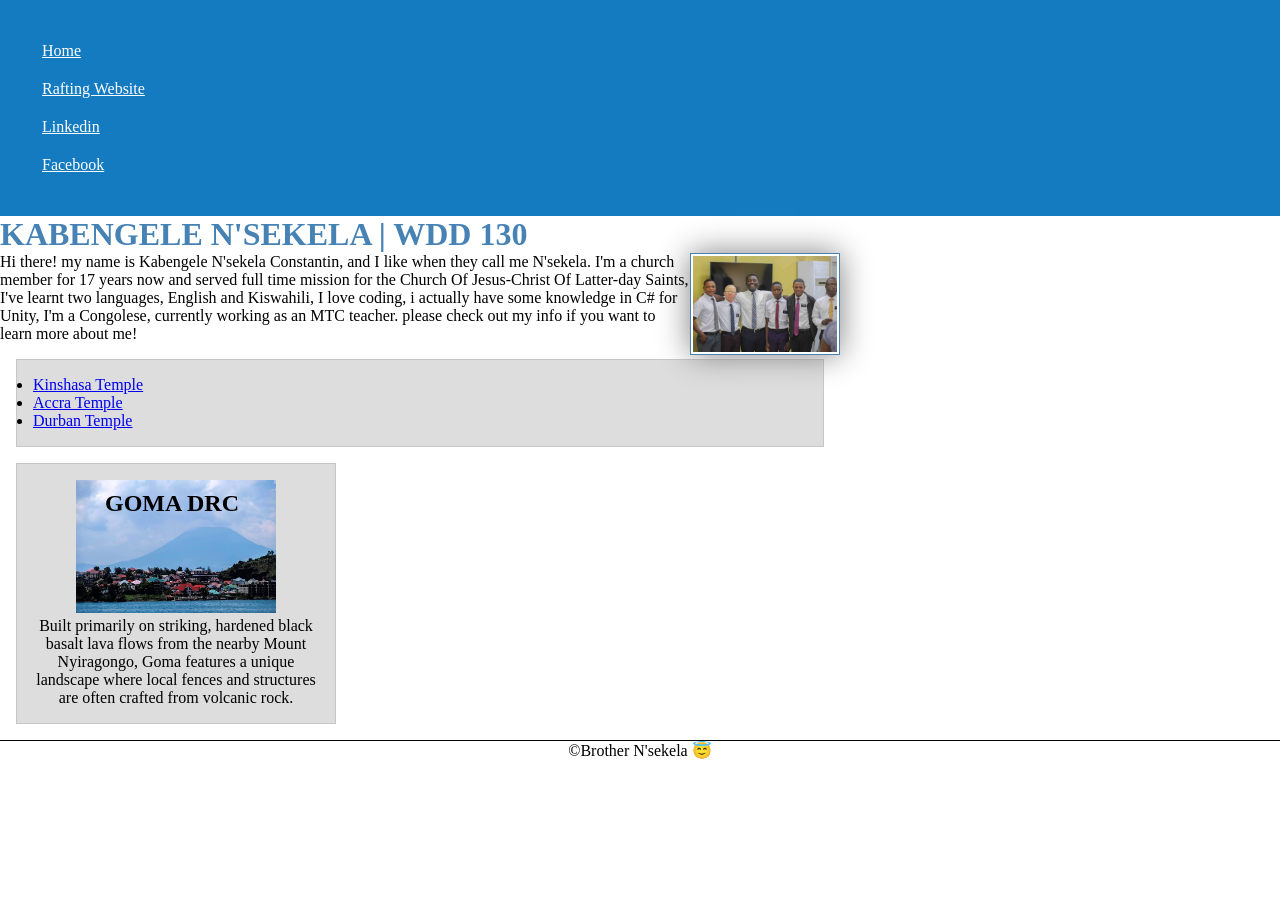
<file: index.html>
<!DOCTYPE html>
<html lang="en">

<head>
    <meta charset="UTF-8">
    <meta name="viewport" content="width=device-width, initial-scale=1.0">
    <meta name="description"
      content="Kabengele N'sekela's BYU WDD130 home page dedicated to my web programming class">
    <meta name="author" content="Kabengele N'sekela">

    <link rel="stylesheet" href="styles/styles.css">

    <title>KABENGELE N'SEKELA | WDD 130</title>
</head>

<body>
    <header>
        <nav>
            <a href="#">Home</a>
            <a href="wwr/">Rafting Website</a>
            <a href="https://linkedin.com">Linkedin</a>
            <a href="https://facebook.com">Facebook</a>
        </nav>
    </header>
    <main>
        <h1>KABENGELE N'SEKELA | WDD 130</h1>
        <img src="images/profile.jpg" alt="Me doing the best Job" width="200">
        <a>Hi there! my name is Kabengele N'sekela Constantin, and I like when they call me
            N'sekela. I'm a church member for 17 years now and served full time mission for the
            Church Of Jesus-Christ Of Latter-day Saints, I've learnt two languages, English and
            Kiswahili, I love coding, i actually have some knowledge in C# for Unity, I'm a
            Congolese, currently working as an MTC teacher. please check out my info if you want to
            learn more about me!
        </a>
        <ul class="box">
            <li><a href="https://www.churchofjesuschrist.org/temples/details/kinshasa-democratic-republic-of-the-congo-temple?lang=eng"
                  target="_blank"> Kinshasa Temple</a>
            </li>
            <li>
                <a href="https://www.churchofjesuschrist.org/temples/details/accra-ghana-temple?lang=eng"
                  target="_blank"> Accra Temple</a>
            </li>
            <li><a href="https://www.churchofjesuschrist.org/temples/details/durban-south-africa-temple?lang=eng"
                  target="_blank">
                    Durban Temple</a>
            </li>
        </ul>
        <!--</p>-->
    </main>
    <aside class="box">
        <h2>GOMA DRC</h2>
        <img src="images/goma.jpeg" alt="beautiful city in the world" width="200">
        <p>Built primarily on striking, hardened black basalt lava flows from the nearby Mount
            Nyiragongo, Goma features a unique landscape where local fences and structures are often
            crafted from volcanic rock.</p>
    </aside>
    <footer>
        <p>©Brother N'sekela 😇</p>
    </footer>
</body>

</html>
</file>
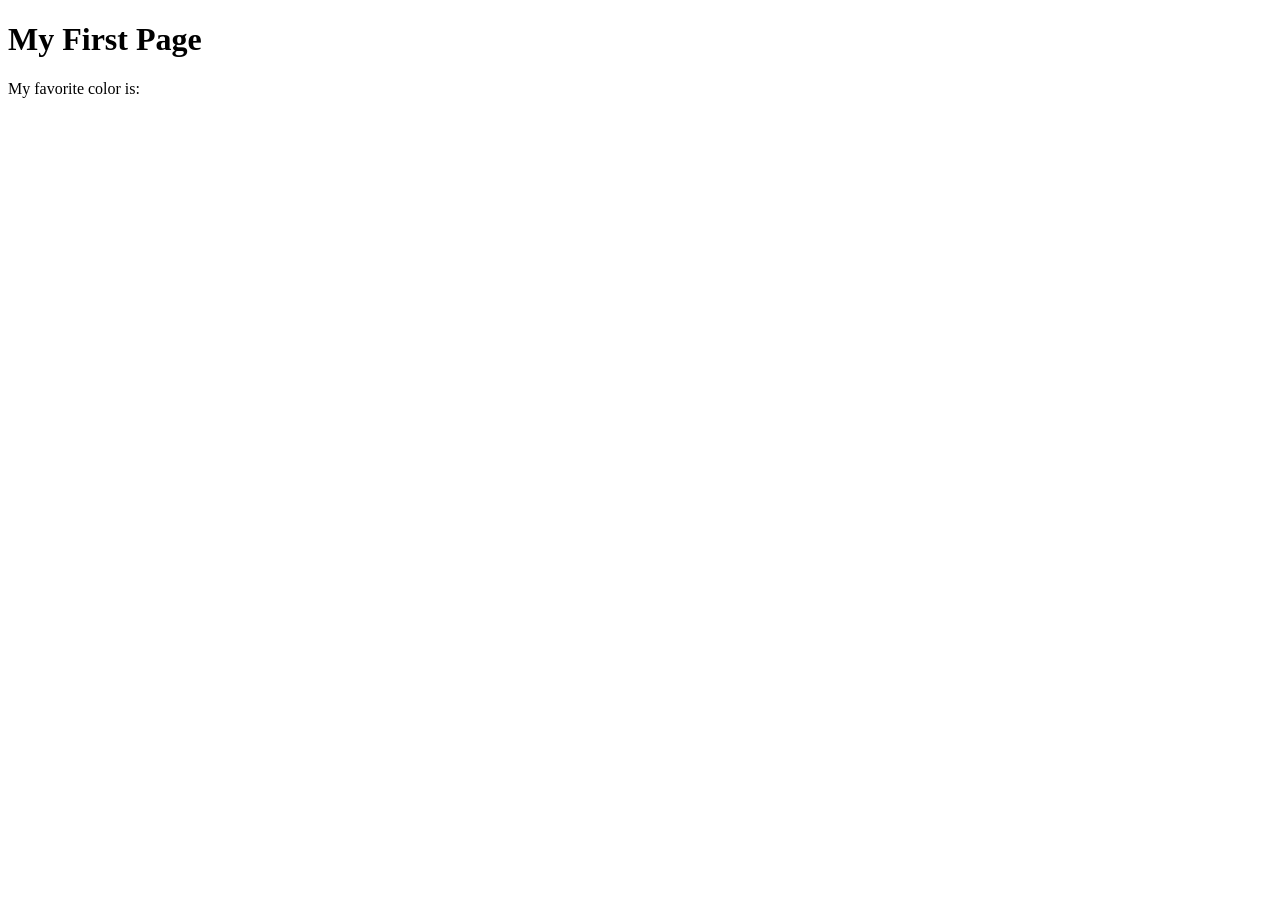
<file: week01/first-page.html>
<!DOCTYPE html>
<html lang="en">
<head>
    <meta charset="UTF-8">
    <meta name="viewport" content="width=device-width, initial-scale=1.0">
    <title>My First Page</title>
</head>
<body>
    <h1>My First Page</h1>
    <p>My favorite color is: </p>
</body>
</html>
</file>
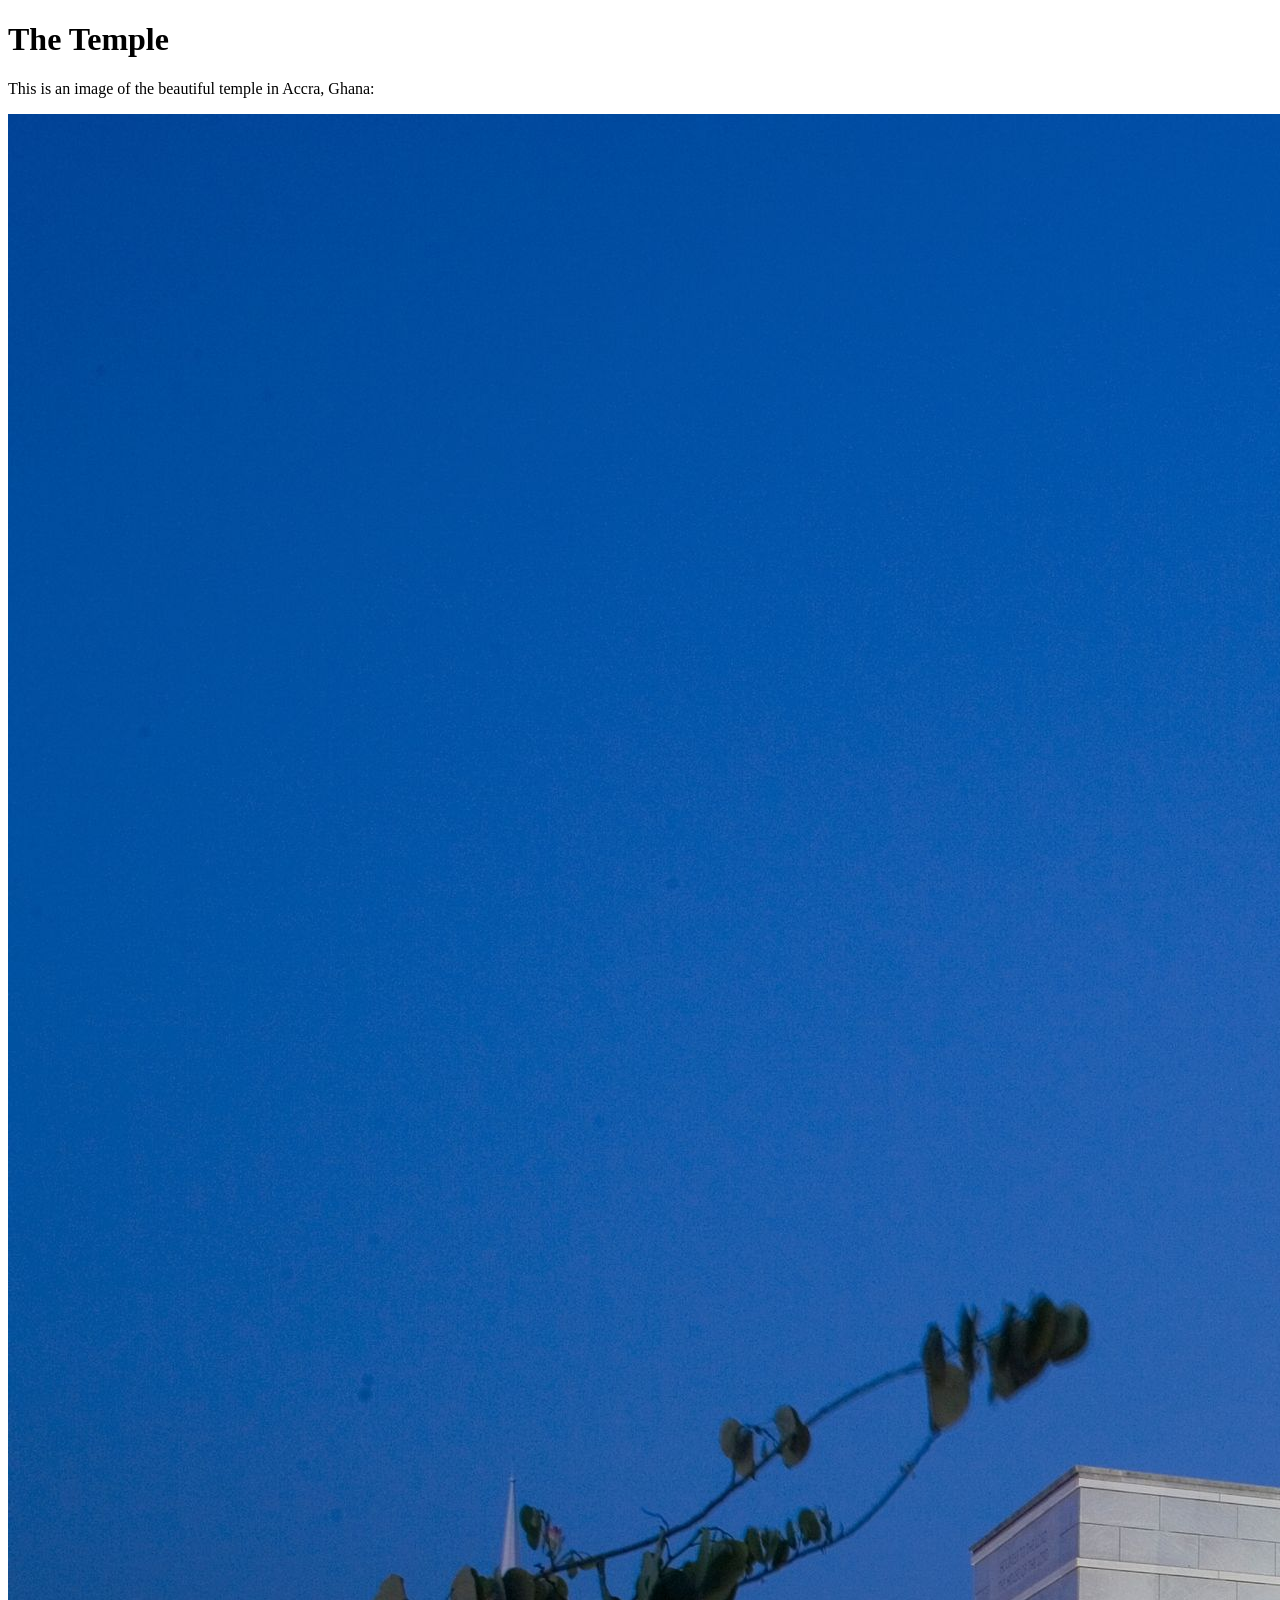
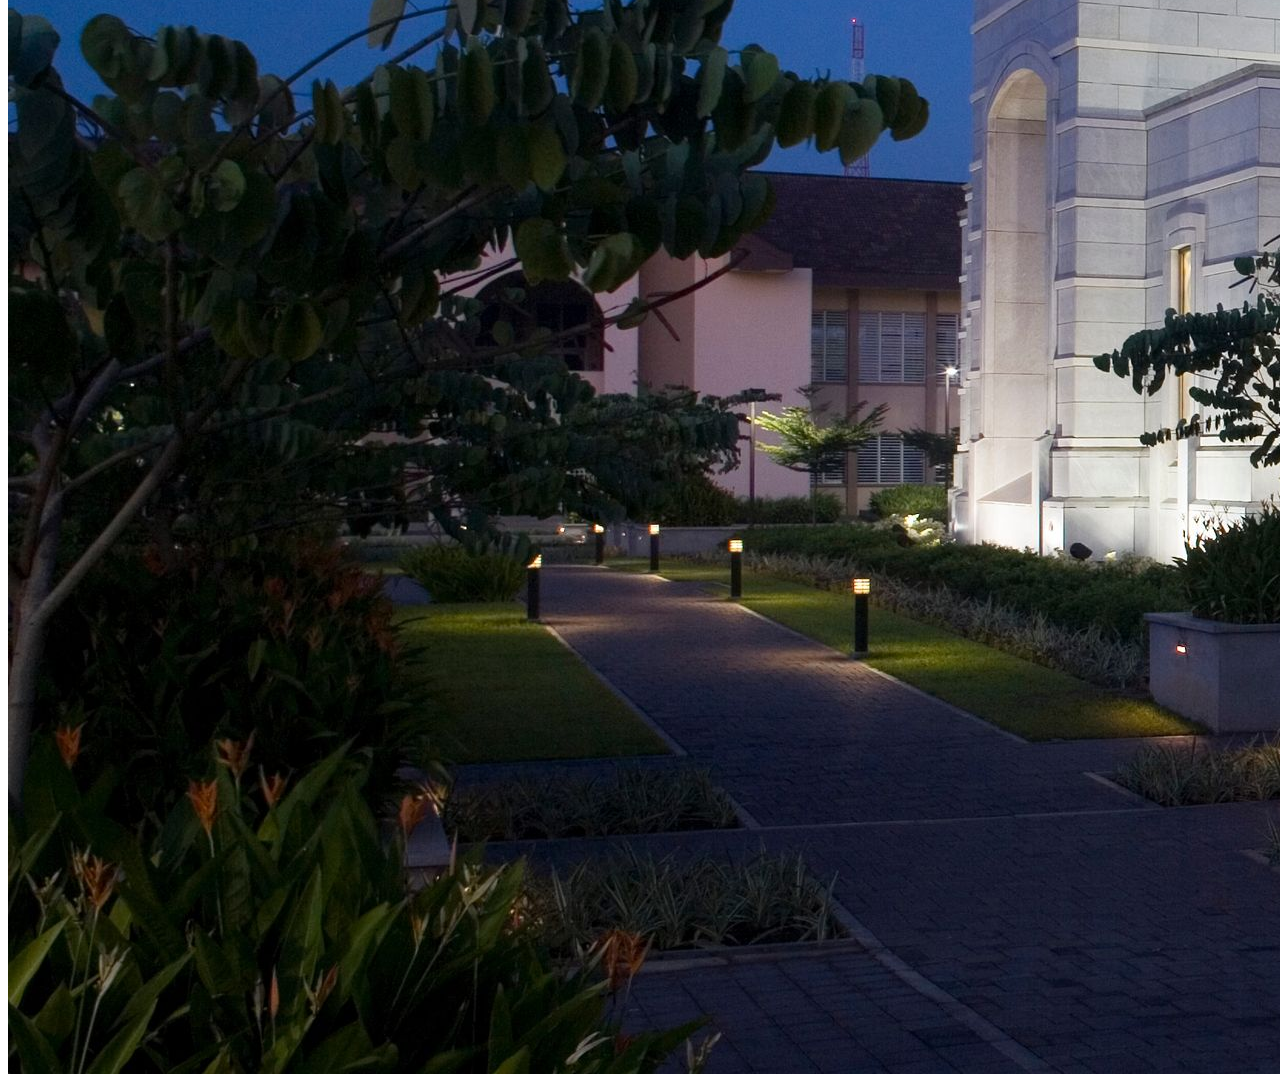
<file: week01/images.html>
<!DOCTYPE html>
<html lang="en">
<head>
    <meta charset="UTF-8">
    <meta name="viewport" content="width=device-width, initial-scale=1.0">
    <title>Temple Image</title>
</head>
<body>
    <h1>The Temple</h1>
    <p>This is an image of the beautiful temple in Accra, Ghana:</p>
    <img src="images/temple-large.jpeg" alt="The Accra Ghana Temple">
    
</body>
</html>
</file>
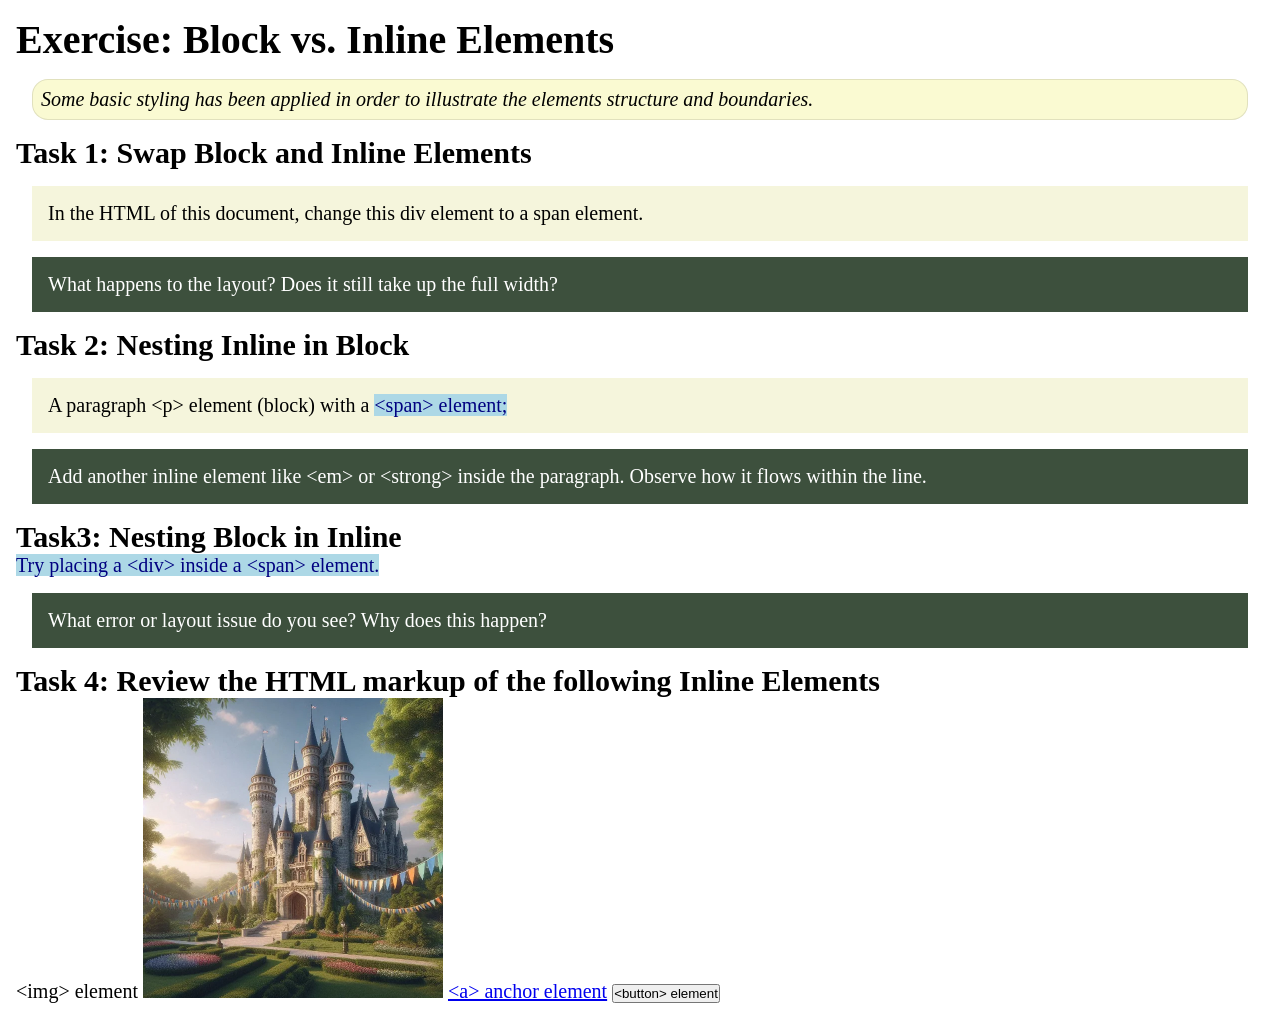
<file: week02/block-vs-inline.html>
<!DOCTYPE html>
<html lang="en">

<head>
    <meta charset="UTF-8">
    <meta name="viewport" content="width=device-width, initial-scale=1.0">
    <title>Exercise: Block vs. Inline Elements</title>
    <link rel="stylesheet" href="styles/block-vs-inline.css">
</head>

<body>
    <main>
        <h1>Exercise: Block vs. Inline Elements</h1>
        <p class="note">Some basic styling has been applied in order to illustrate the elements structure and
            boundaries.</p>

        <h2>Task 1: Swap Block and Inline Elements</h2>
        <div>In the HTML of this document, change this div element to a span element.</div>

        <p class="question">What happens to the layout? Does it still take up the full width?</p>

        <h2>Task 2: Nesting Inline in Block</h2>
        <p>A paragraph &lt;p&gt; element (block) with a <span>&lt;span&gt; element;</span></p>
        <p class="question">Add another inline element like &lt;em&gt; or &lt;strong&gt; inside the paragraph. Observe
            how it flows within the line.</p>

        <h2>Task3: Nesting Block in Inline</h2>
        <span>Try placing a &lt;div&gt; inside a &lt;span&gt; element.</span>
            <p class="question">What error or layout issue do you see? Why does this happen?</p>


            <h2>Task 4: Review the HTML markup of the following Inline Elements</h2>
        &lt;img&gt; element
        <img src="images/castle.webp" alt="placeholder image (images are inline)" width="300" height="300">
        <a href="https://churchofjesuschrist.org">&lt;a&gt; anchor element</a>
        <button type="button">&lt;button&gt; element</button>
    </main>
</body>

</html>
</file>
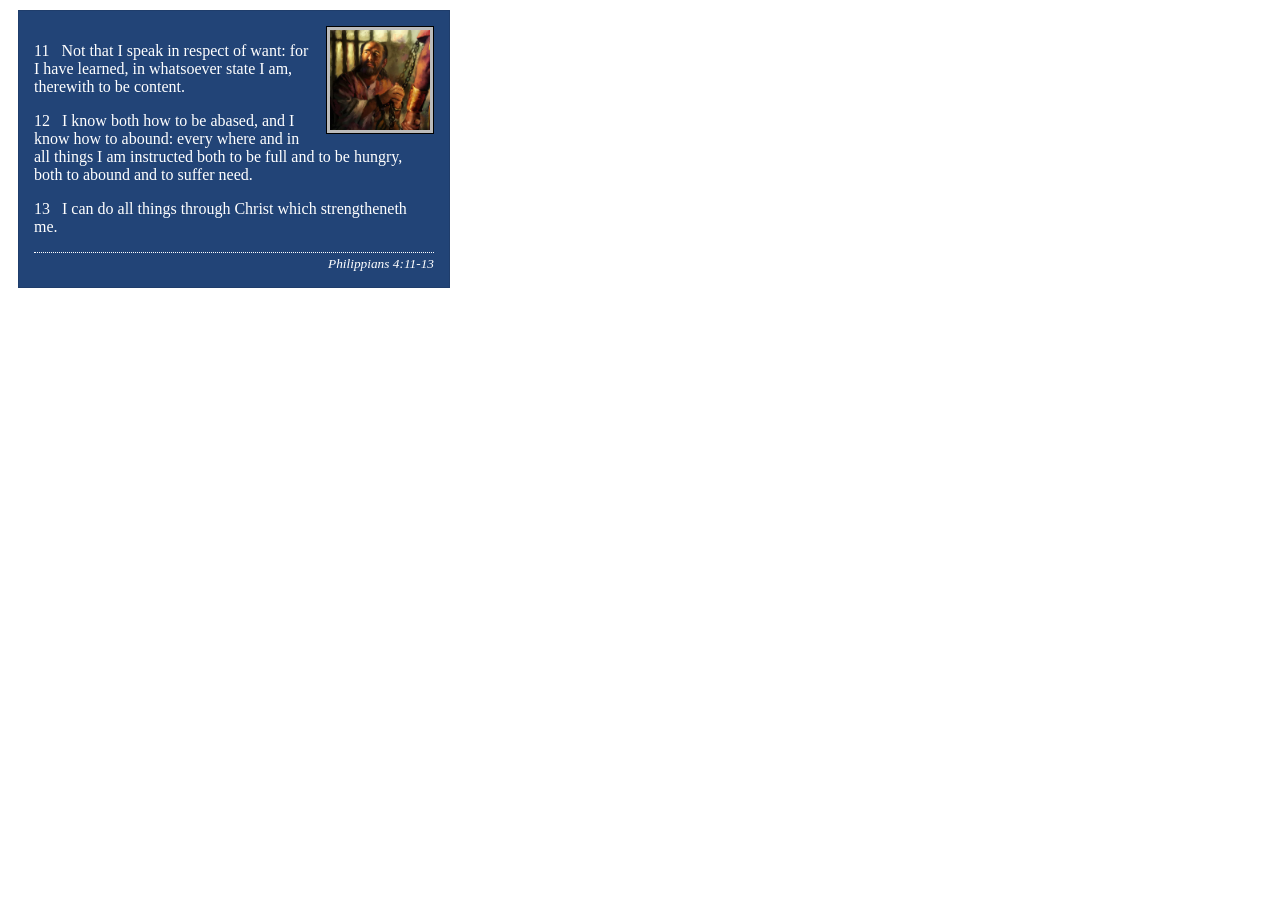
<file: week02/box-model-solution.html>
<!DOCTYPE html>
<html lang="en">
<head>
    <meta charset="UTF-8">
    <meta name="viewport" content="width=device-width, initial-scale=1.0">
    <title>Box Model Activity</title>
    <link rel="stylesheet" href="styles/box-model-solution.css">
</head>
<body>
    <main>
        <div class="callout">
            <img src="images/apostle-paul-imprisoned.webp" alt="Paul the Apostle - Imprisoned in Rome" width="200" height="200">
            <blockquote>
                <p>11 &nbsp; Not that I speak in respect of want: for I have learned, in whatsoever state I am, therewith to be content.</p>
                <p>12 &nbsp; I know both how to be abased, and I know how to abound: every where and in all things I am instructed both to be full and to be hungry, both to abound and to suffer need.</p>
                <p>13 &nbsp; I can do all things through Christ which strengtheneth me.</p>
            </blockquote>
            <cite>Philippians 4:11-13</cite>
        </div>
    </main>
</body>
</html>
</file>
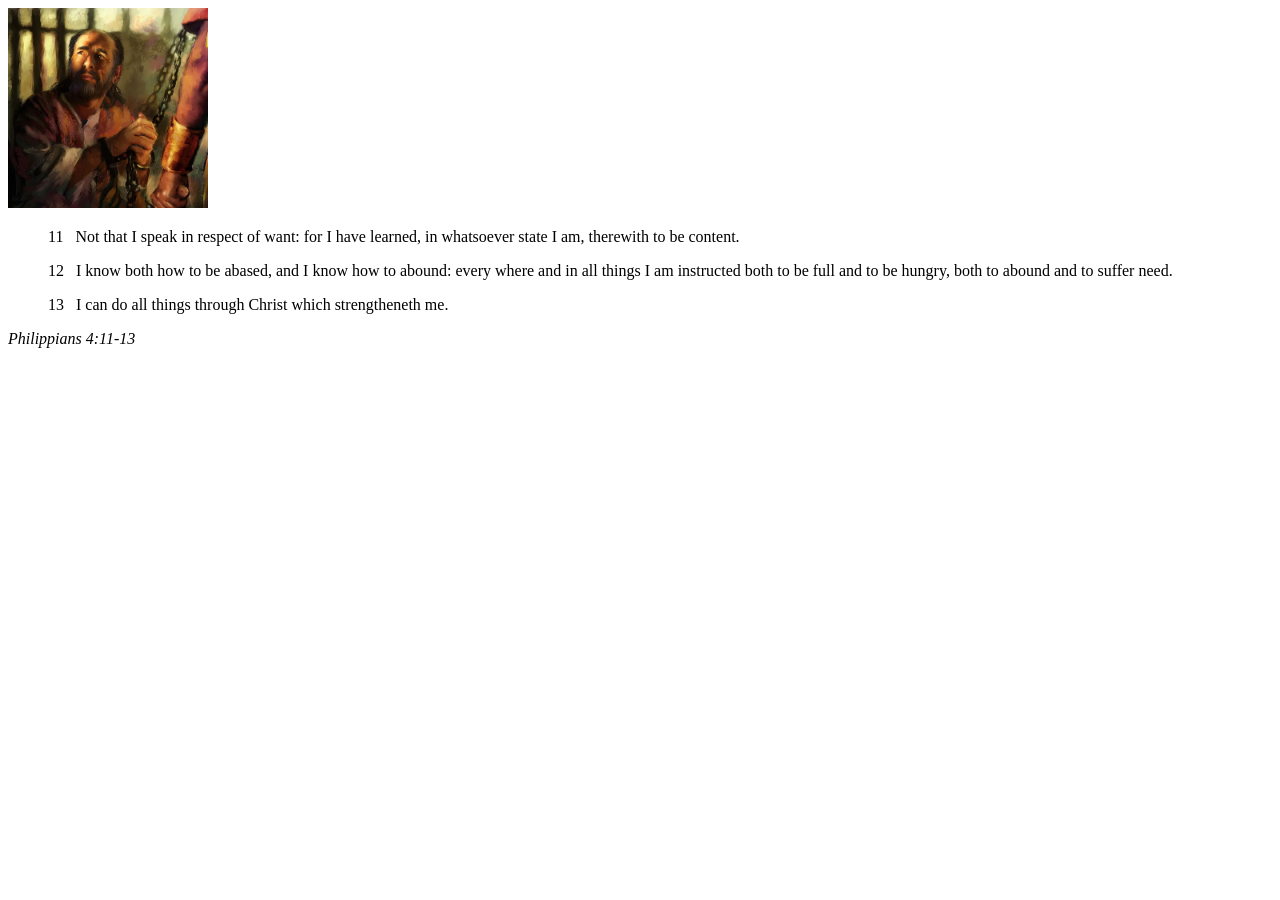
<file: week02/box-model.html>
<!DOCTYPE html>
<html lang="en">
<head>
    <meta charset="UTF-8">
    <meta name="viewport" content="width=device-width, initial-scale=1.0">
    <title>Box Model Activity</title>
</head>
<body>
    <main>
        <div class="callout">
            <img src="images/apostle-paul-imprisoned.webp" alt="Paul the Apostle - Imprisoned in Rome" width="200" height="200">
            <blockquote>
                <p>11 &nbsp; Not that I speak in respect of want: for I have learned, in whatsoever state I am, therewith to be content.</p>
                <p>12 &nbsp; I know both how to be abased, and I know how to abound: every where and in all things I am instructed both to be full and to be hungry, both to abound and to suffer need.</p>
                <p>13 &nbsp; I can do all things through Christ which strengtheneth me.</p>
            </blockquote>
            <cite>Philippians 4:11-13</cite>
        </div>
    </main>
</body>
</html>
</file>
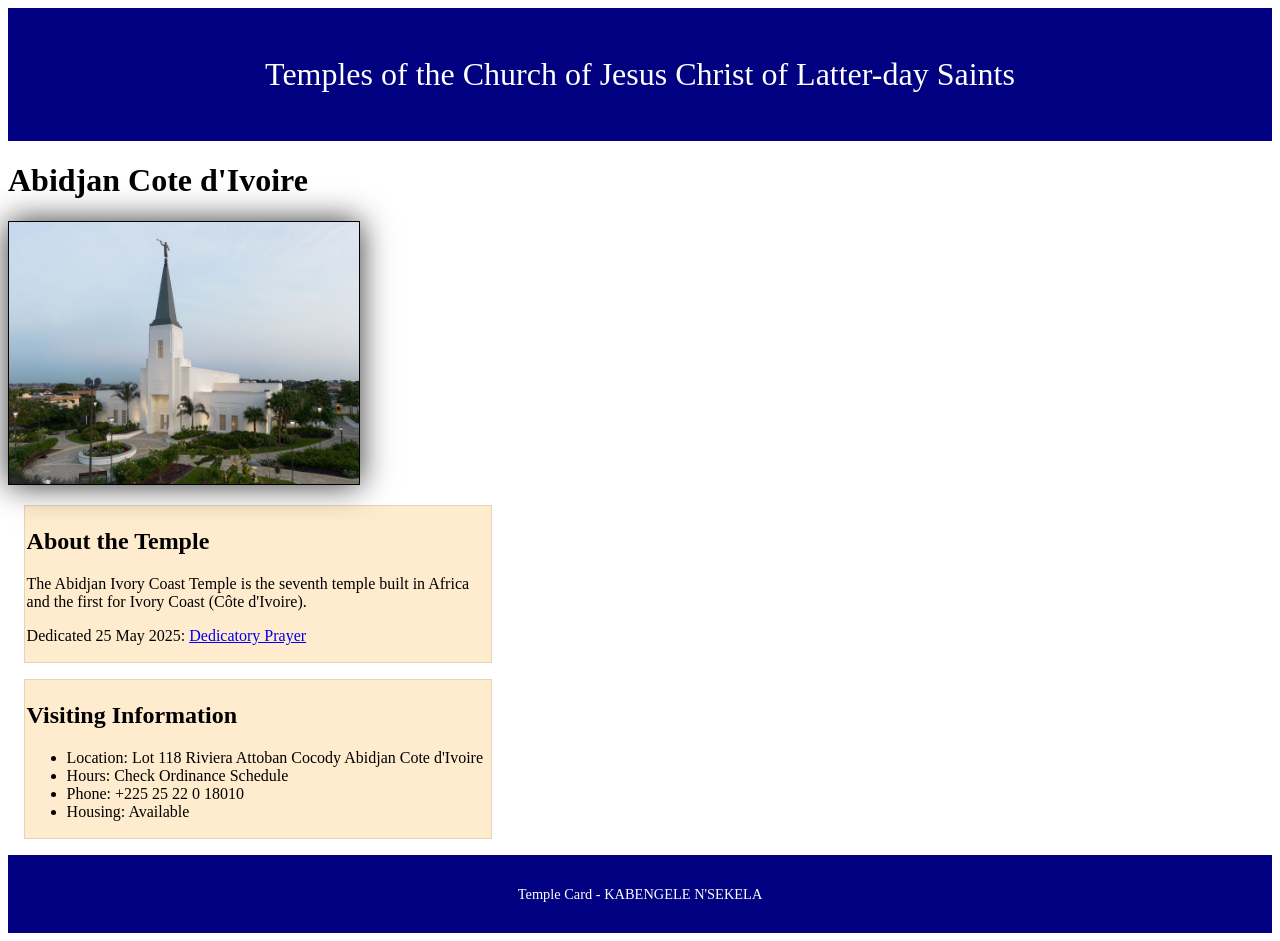
<file: week02/temple.html>
<!DOCTYPE html>
<html lang="en">

<head>
    <meta charset="UTF-8">
    <meta name="viewport" content="width=device-width, initial-scale=1.0">
    <title>Temple Card - Abidjan Cote d'Ivoire</title>
    <link rel="stylesheet" href="styles/temple.css">
</head>

<body>
    <header>
        <p>Temples of the Church of Jesus Christ of Latter-day Saints</p>
    </header>
    <main>
        <h1>Abidjan Cote d'Ivoire</h1>
        <picture>
            <img src="images/abidjan-ivory-coast.jpeg" alt="Abidjan Cote d'Ivoire Temple">
        </picture>
        <section>
            <h2>About the Temple</h2>
            <p>The Abidjan Ivory Coast Temple is the seventh temple built in Africa and the first for Ivory Coast (Côte
                d'Ivoire).</p>
            <p>Dedicated 25 May 2025: <a
                    href="https://www.churchofjesuschrist.org/temples/dedicatory-prayer/abidjan-ivory-coast-temple/2025-05-25?lang=eng"
                    target="_blank" rel="noopener noreferrer">Dedicatory Prayer</a></p>
        </section>
        <section>
            <h2>Visiting Information</h2>
            <ul>
                <li>Location: Lot 118 Riviera Attoban Cocody Abidjan Cote d'Ivoire</li>
                <li>Hours: Check Ordinance Schedule</li>
                <li>Phone: +225 25 22 0 18010</li>
                <li>Housing: Available</li>
            </ul>
        </section>
    </main>
    <footer>
        <p>Temple Card - KABENGELE N'SEKELA</p>
    </footer>
</body>

</html>
</file>
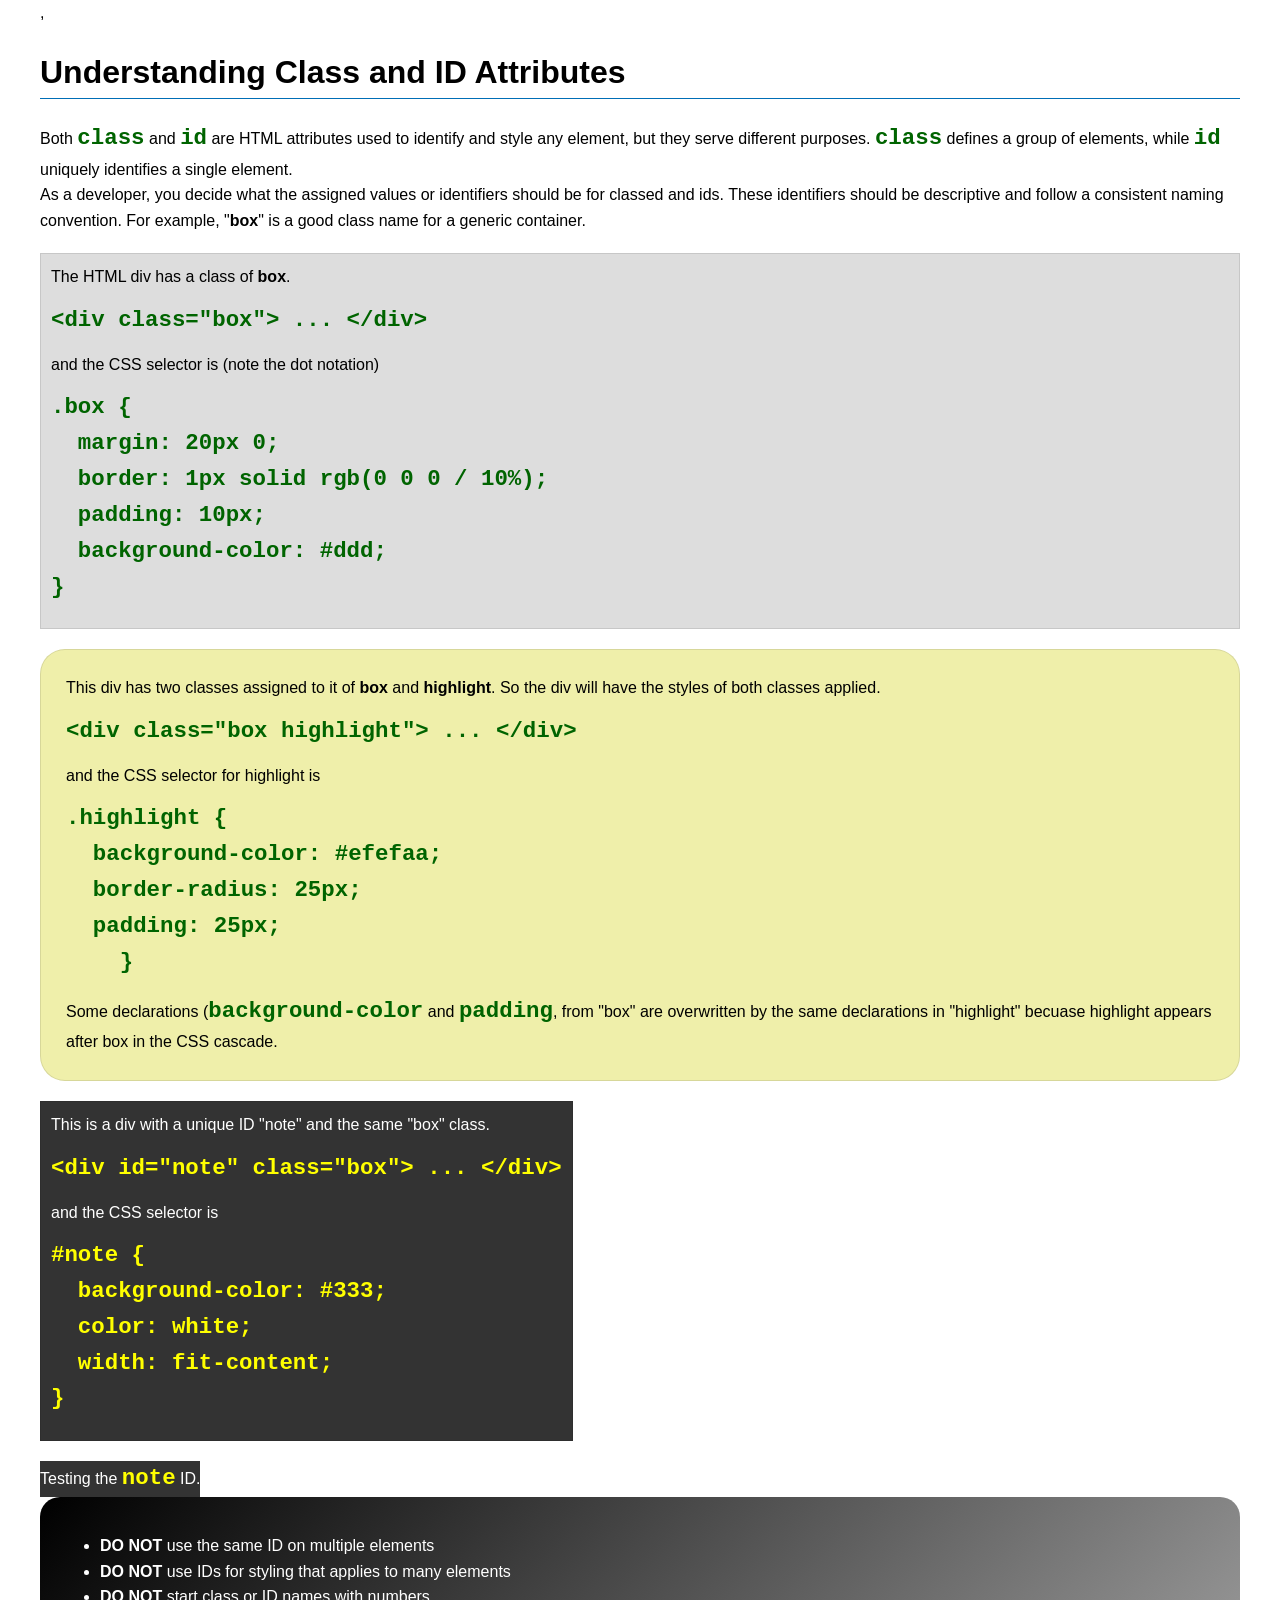
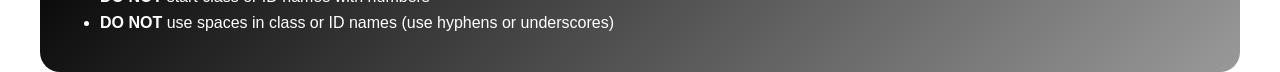
<file: week03/class-and-id.html>
<!DOCTYPE html>
<html lang="en">

<head>
    <meta charset="UTF-8">
    <meta name="viewport" content="width=device-width, initial-scale=1.0">
    <title>Class vs ID Attributes</title>
    <link rel="stylesheet" href="styles/class-and-id.css">
</head>

,

<body>
    <h1>Understanding Class and ID Attributes</h1>
    <p>Both <code>class</code> and <code>id</code> are HTML attributes used to identify and style
        any element, but they
        serve different purposes. <code>class</code> defines a group of elements, while
        <code>id</code> uniquely
        identifies a single element.
    </p>
    <p>As a developer, you decide what the assigned values or identifiers should be for classed and
        ids. These
        identifiers should be
        descriptive and follow a consistent naming convention. For example, "<strong>box</strong>"
        is a good class name
        for a generic container.</p>
    <div class="box">
        <p>The HTML div has a class of <strong>box</strong>.</p>
        <pre><code class="html">&lt;div class="box"&gt; ... &lt;/div&gt;</code></pre>
        and the CSS selector is (note the dot notation)
        <pre><code class="css">.box {
  margin: 20px 0;
  border: 1px solid rgb(0 0 0 / 10%);
  padding: 10px;
  background-color: #ddd; 
}</code></pre>
    </div>

    <div class="box highlight">
        <p>This div has two classes assigned to it of <strong>box</strong> and
            <strong>highlight</strong>. So the div
            will have the styles of both classes applied.
        </p>
        <pre><code class="html">&lt;div class="box highlight"&gt; ... &lt;/div&gt;</code></pre>
        and the CSS selector for highlight is
        <pre><code class="css">.highlight {
  background-color: #efefaa;
  border-radius: 25px;
  padding: 25px;
    }</code></pre>
        <p>Some declarations (<code>background-color</code> and <code>padding</code>, from "box" are
            overwritten by the same declarations in "highlight" becuase highlight appears after box
            in the CSS cascade.</p>
    </div>

    <div id="note" class="box">
        <p>This is a div with a unique ID "note" and the same "box" class.</p>
        <pre><code class="html">&lt;div id="note" class="box"&gt; ... &lt;/div&gt;</code></pre>
        and the CSS selector is
        <pre><code class="css">#note {
  background-color: #333;
  color: white;
  width: fit-content;
}</code></pre>
    </div>

    <div id="note">
        <p>Testing the <code>note</code> ID.</p>
    </div>

    <section id="best-practice">
        <ul>
            <li><strong>DO NOT</strong> use the same ID on multiple elements</li>
            <li><strong>DO NOT</strong> use IDs for styling that applies to many elements</li>
            <li><strong>DO NOT</strong> start class or ID names with numbers</li>
            <li><strong>DO NOT</strong> use spaces in class or ID names (use hyphens or
                underscores)
            </li>
        </ul>
    </section>


</body>

</html>
</file>
<file: styles/styles.css>
* {
  margin: 0;
  padding: 0;
  box-sizing: border-box;
}

/*Class selector*/
.box {
  margin: 1rem;
  border: 1px solid rgb(0 0 0 / 10%);
  padding: 1rem;
  background-color: #ddd;
  color: #000;
}

header {
  background-color: #147BC1;
  color: #ffffff;
  padding: 1rem;

}

main {
  max-width: 840px
}

nav {
  background-color: #147BC1;
  padding: 1rem;
}

nav a {
  color: white;
  padding: 10px;
  display: block;
}

h1 {
  color: steelblue;
}

main img {
  width: 150px;
  height: auto;
  border: 1px solid steelblue;
  padding: 2px;
  box-shadow: 0 0 30px gray;
  float: right;
}

p {
  padding: 0;
}

aside {
  width: 20em;
  text-align: center;
}

aside img {
  width: 200px;
  height: auto;
}

aside h2 {
  position: absolute;
  top: 490px;
  left: 105px;
}

footer {
  margin-top: 1em;
  border-top: 1px solid #000;
  text-align: center;
}
</file>
<file: week02/styles/block-vs-inline.css>
* {
    margin: 0;
    padding: 0;
}

body {
    font-size: 20px;
    margin: 1rem;
}

p,
div {
    background-color: beige;
    margin: 1rem;
    padding: 1rem;
}

span {
    color: navy;
    background-color: lightblue;
}

code {
    margin: 0;
    padding: 0;
    color: green;
    font-size: 1.2rem;
}

.note {
    font-style: italic;
    background-color: lightgoldenrodyellow;
    border-radius: 1rem;
    border: 1px solid rgb(0 0 0 / 10%);
    margin: 1rem;
    padding: .5rem;
}

.question {
    background-color: #3d503d;
    color: #fff;
}
</file>
<file: week02/styles/box-model-solution.css>
.callout {
    max-width: 400px;
    margin: 10px;
    border: 1px solid rgba(0, 0, 0, .1);
    padding: 15px;
    background-color: #247;
    color: #fff;
}

.callout img {
    float: right;
    margin: 0 0 10px 15px;
    border: 1px solid #000;
    padding: 3px;
    background-color: #bbb;
    width: 100px;
    height: auto;

}

blockquote {
    margin: 0;
}

cite {
    display: block;
    border-top: 1px dotted #fff;
    padding-top: 3px;
    text-align: right;
    font-size: smaller;
}
</file>
<file: week02/styles/temple.css>
body {
  font-family: Georgia, 'Times New Roman', Times, serif;
}

header, footer{
  background-color: #000080;
  color: #ffffff;
  padding: 1rem;
  text-align: center;
}

header{
  font-size: 32px;
}

main{
  width: 500px;
}

picture img{
  width: 350px;
  height: auto;
  border: 1px solid #000000;
  box-shadow: 0 0 30px #333333;
}

section{
  margin: 1rem;
  border: 1px solid rgb(0 0 0 / 10%);
  padding: .1rem;
  background-color: blanchedalmond;
}

footer{
  margin: 0 auto;
  font-size: .9rem;
}
</file>
<file: week03/styles/class-and-id.css>
body {
    font-family: Arial, sans-serif;
    line-height: 1.6;
    margin: 0;
    padding: 0 40px;
}

h1 {
    border-bottom: 1px solid rgb(0 110 182);
    padding-bottom: 0;
}



p {
    margin: 0;
}

code {
    color: darkgreen;
    font-weight: 700;
    font-size: 1.4rem;
}

/* Class examples - can be reused */

.box {
    margin: 20px 0;
    border: 1px solid rgb(0 0 0 / 10%);
    padding: 10px;
    background-color: #ddd; /* this is shorthand for #dddddd */
}

.highlight {
    background-color: #efefaa;
    border-radius: 25px;
    padding: 25px;
}

/* ID examples - should be unique */

#note {
    background-color: #333;
    color: white;
    width: fit-content;
}

#note code {
    color: yellow;
}

#best-practice {
    background: linear-gradient(135deg, #000 0%, #999 100%);
    color: white;
    border-radius: 20px;
    padding: 20px
}
</file>
